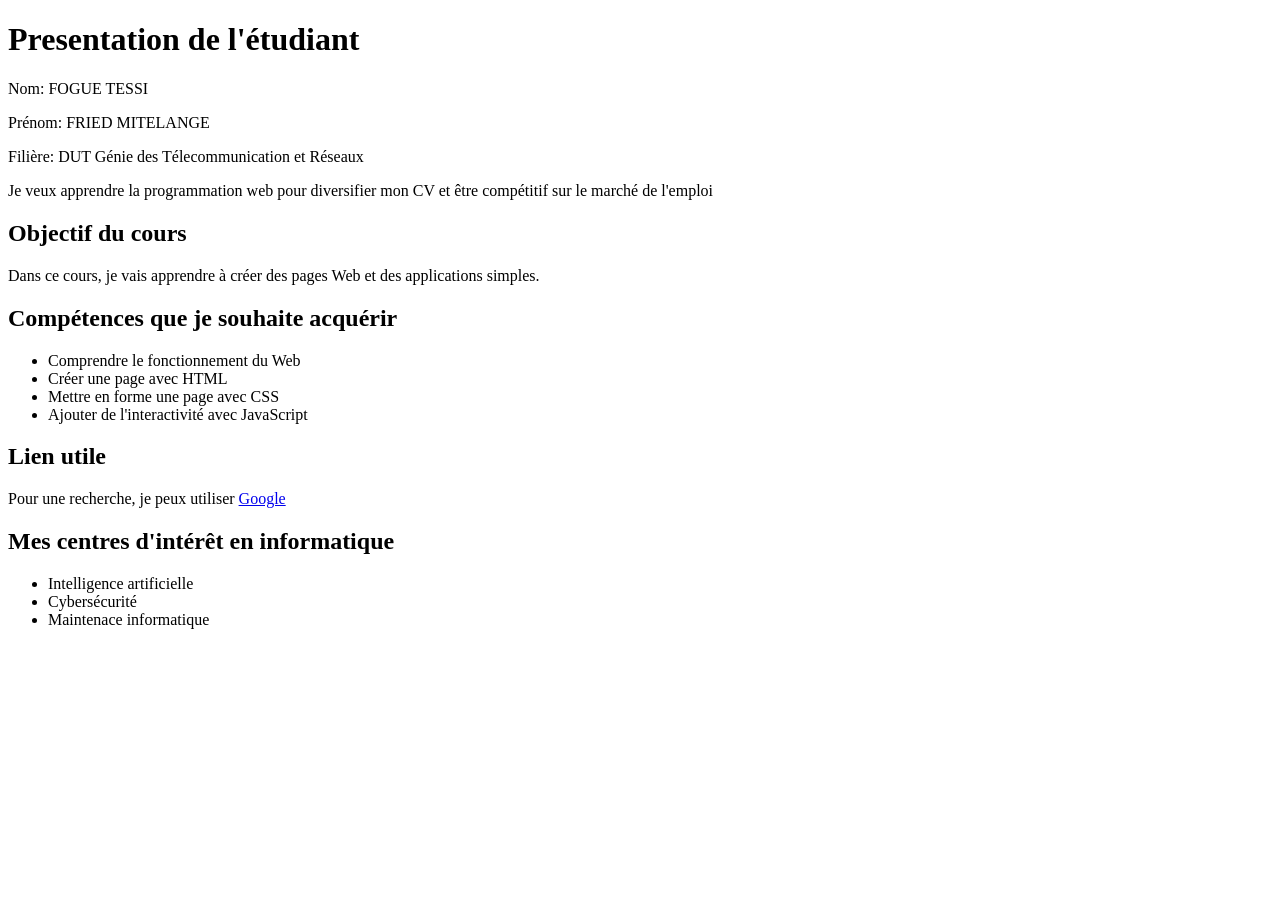
<file: TP1 DECOUVERTE WEB/index.html>
<!DOCTYPE html>
  <html lang="fr">
       <head>
         <meta charset="UTF-8">
         <TITLE> Ma première page web</TITLE>
       </head>
        <body>
            <h1>Presentation de l'étudiant</h1>
            <p> Nom: FOGUE TESSI </p>
            <p>Prénom: FRIED MITELANGE</p>
            <p>Filière: DUT Génie des Télecommunication et Réseaux</p>
            <p>Je veux apprendre la programmation web pour diversifier mon CV et être compétitif sur le marché de l'emploi</p>
            <h2>Objectif du cours</h2>
            <p>Dans ce cours, je vais apprendre à créer des pages Web et des applications simples.</p>
            <h2> Compétences que je souhaite acquérir</h2> 
            <ul>
                <li>Comprendre le fonctionnement du Web</li> 
                <li>Créer une page avec HTML</li>
                <li>Mettre en forme une page avec CSS</li>
                <li>Ajouter de l'interactivité avec JavaScript</li> 
            </ul>
            <h2>Lien utile</h2>
            <p>
                Pour une recherche, je peux utiliser 
                <a href="https://www.google.com">Google</a>
            </p>
            <h2> Mes centres d'intérêt en informatique</h2>
                <ul>
                    <li>Intelligence artificielle </li>
                    <li>Cybersécurité</li>
                    <li>Maintenace informatique</li>
                </ul>
            
        </body>

   </html>
</file>
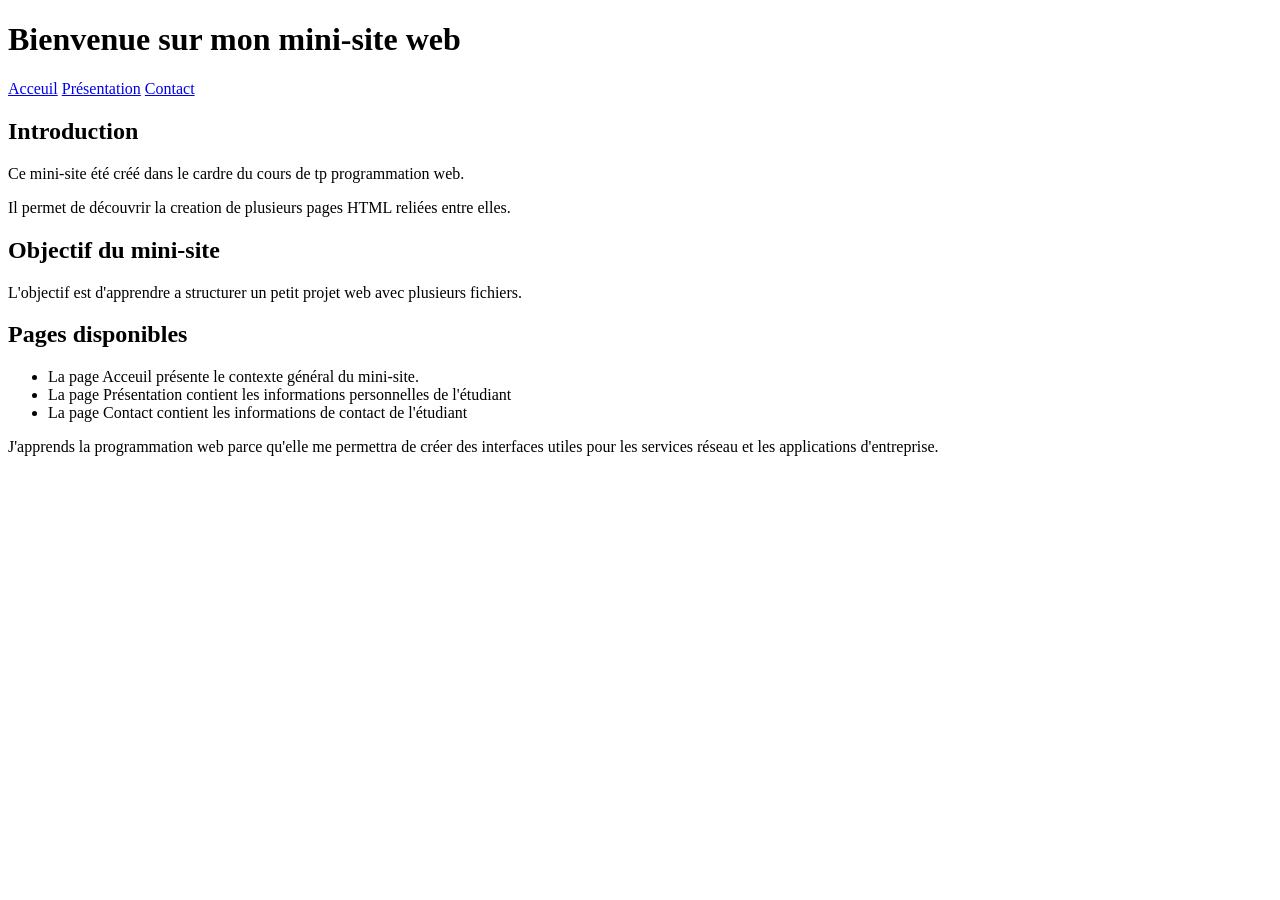
<file: TP2 MINI SITE HTML/INDEX.HTML>
<!doctype html>
<html lang="fr">
    <head>
        <meta charset="UTF-8">
        <TITLE>Acceuil-Mon mini-site</TITLE>
    </head>
    <body>
        <h1> Bienvenue sur mon mini-site web</h1>
        <nav>
            <a href="index.html">Acceuil</a>
            <a href="presentation.html">Présentation</a>
            <a href="Contact.html">Contact</a>
            
        </nav>
        <h2>Introduction</h2>
        <p>Ce mini-site été créé dans le cardre du cours de tp programmation web.</p>
        <p>Il permet de découvrir la creation de plusieurs pages HTML reliées entre elles. </p>
        <h2>Objectif du mini-site</h2>
        <p>L'objectif est d'apprendre a structurer un petit projet web avec plusieurs fichiers.</p>
        <h2>Pages disponibles</h2>
        <ul>
            <li>La page Acceuil présente le contexte général du mini-site.</li>
            <Li>La page Présentation contient les informations personnelles de l'étudiant</Li>
            <li>La page Contact contient les informations de contact de l'étudiant </li>
        </ul>
        <p> J'apprends la programmation web parce qu'elle me permettra de créer des interfaces utiles pour les services réseau et les applications d'entreprise.
        
        </p>
    </body> 
</html>
</file>
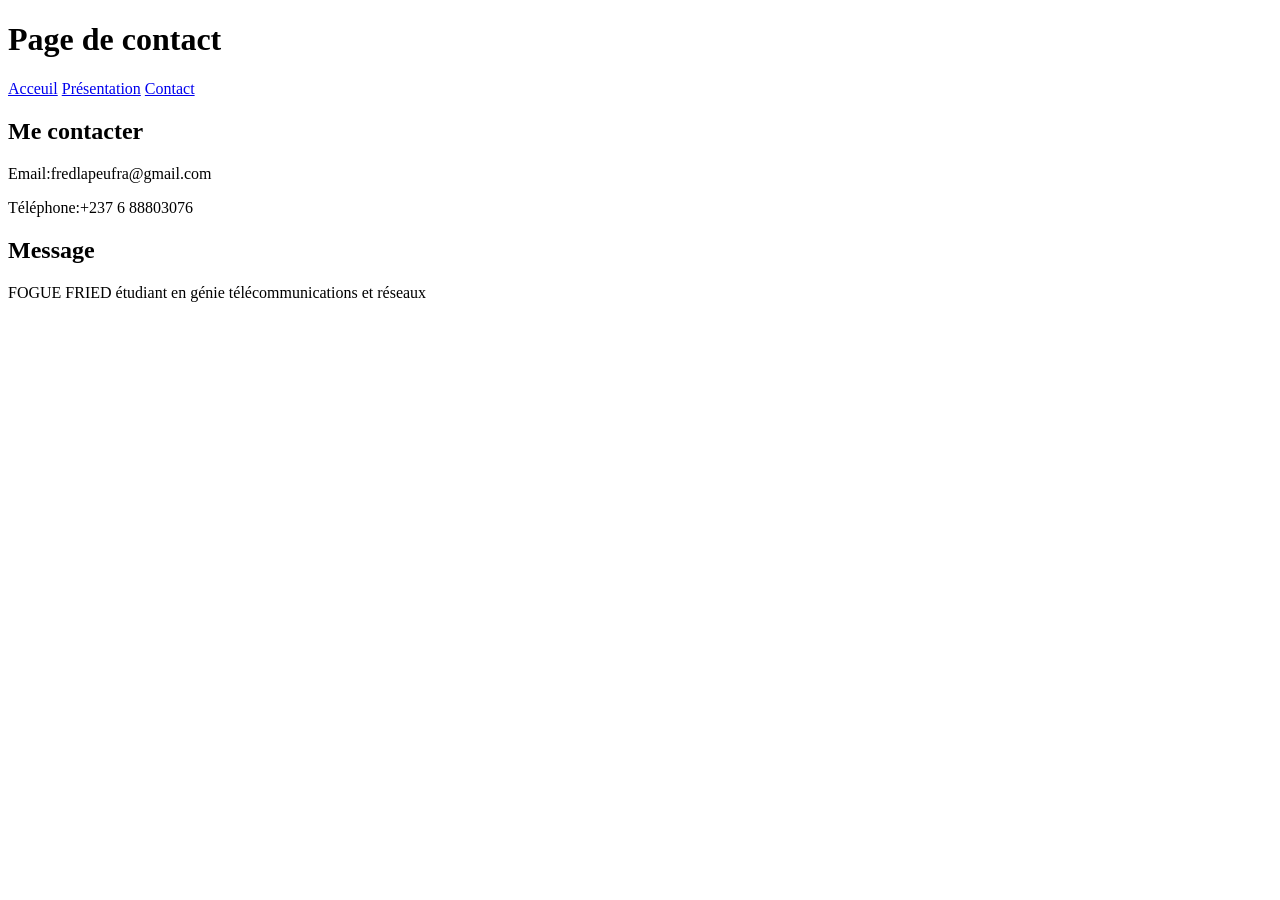
<file: TP2 MINI SITE HTML/CONTACT.HTML>
<!doctype html>
<html lang="fr">
    <head>
        <meta charset="UTF-8">
        <TITLE>Contact-Mon mini-site</TITLE>
    </head>
    <body>
        <h1>Page de contact </h1>
        <nav>
            <a href="index.html">Acceuil</a>
            <a href="presentation.html">Présentation</a>
            <a href="Contact.html">Contact</a>
        </nav>
        <h2>Me contacter</h2>
        <p>Email:fredlapeufra@gmail.com</p>
        <p>Téléphone:+237 6 88803076</p>
        <h2>Message</h2>
        <p>FOGUE FRIED étudiant en génie télécommunications et réseaux </p>
        </body>
        </html>
</file>
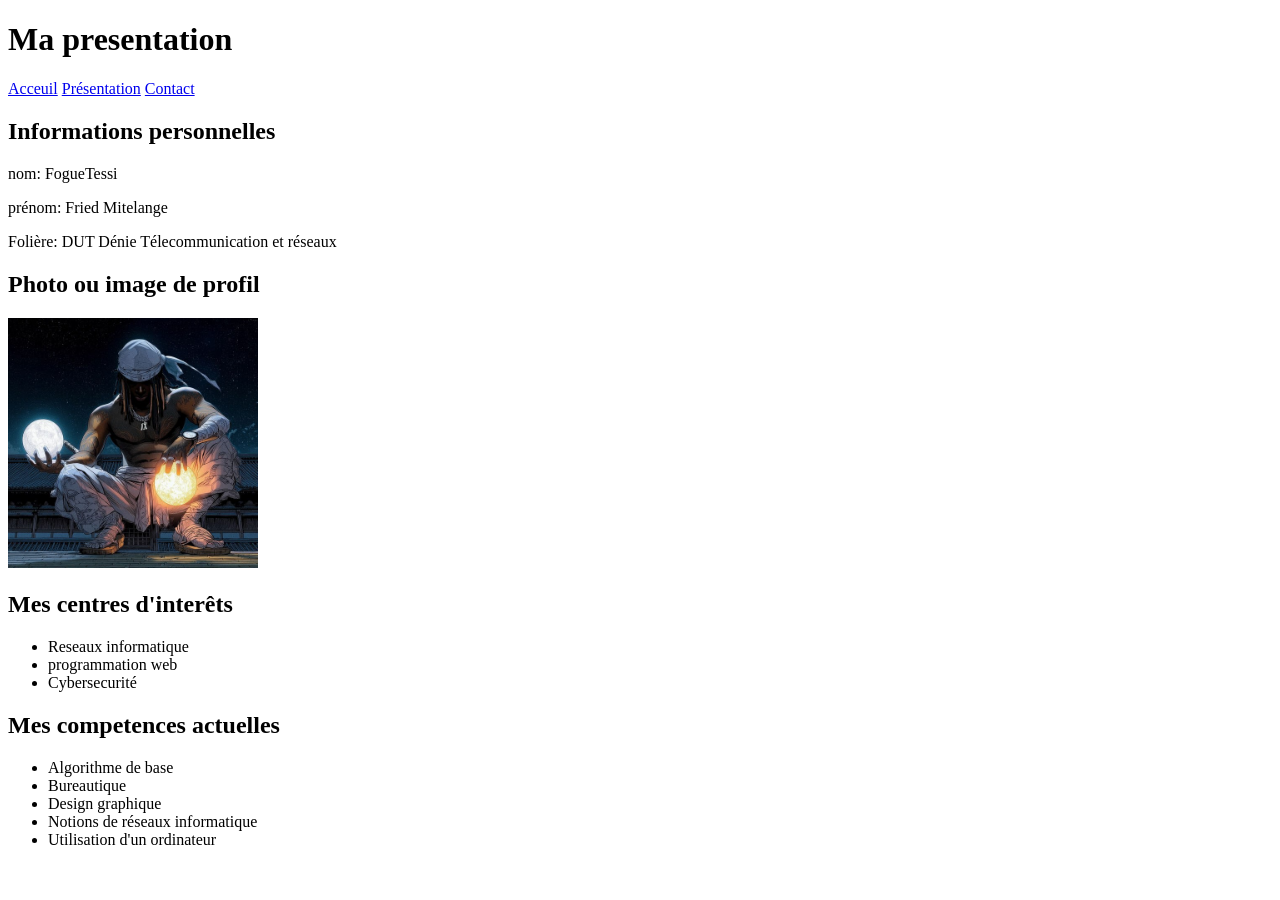
<file: TP2 MINI SITE HTML/PRESENTATION.HTML>
<!doctype html>
<html lang="fr">
    <head>
        <meta charset="UTF-8">
        <TITLE>Presentatio mon mini-site</TITLE>
    </head>
    <body>
        <h1>Ma presentation</h1>
        <nav>
            <a href="index.html">Acceuil</a>
            <a href="presentation.html">Présentation</a>
            <a href="contact.html">Contact</a>
        </nav>
        <h2>Informations personnelles</h2>
        <p>nom: FogueTessi</p>
        <p> prénom: Fried Mitelange</p>
        <p>Folière: DUT Dénie Télecommunication et réseaux</p>
        <h2>Photo ou image de profil</h2>
        <img src="images/profil.jpg" alt="image de profil" width="250">
        <h2> Mes centres d'interêts</h2>
        <ul>
            <li>Reseaux informatique</li>
            <li>programmation web</li>
            <li>Cybersecurité</li>
        </ul>
        <h2>Mes competences actuelles</h2>
        <ul>
            <li>Algorithme de base</li>
            <li>Bureautique</li>
            <li>Design graphique</li>
            <li>Notions de réseaux informatique</li>
            <li>Utilisation d'un ordinateur</li>
        </ul>
    </body>
</file>
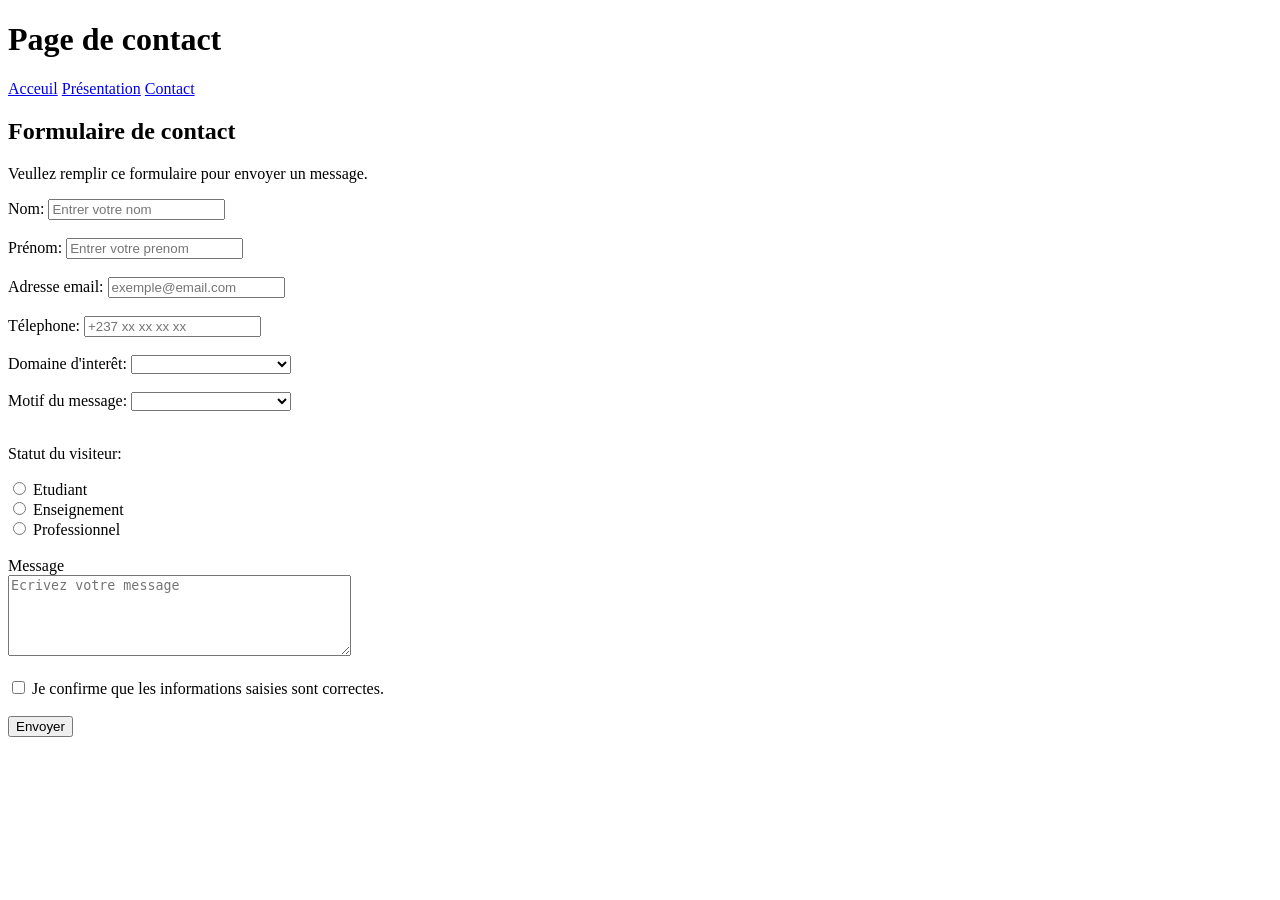
<file: TP3 Formulaire HTML/CONTACT.HTML>
<!doctype html>
<html lang="fr">
    <head>
        <meta charset="UTF-8">
        <TITLE>Contact-Mon mini-site</TITLE>
    </head>
    <body>
        <h1>Page de contact </h1>
        <nav>
            <a href="index.html">Acceuil</a>
            <a href="presentation.html">Présentation</a>
            <a href="Contact.html">Contact</a>
        </nav>
        <h2>Formulaire de contact</h2>
        <p>Veullez remplir ce formulaire pour envoyer un message.</p>
        <form>
            <label for="nom" >Nom:</label>
            <input type="text" id="nom" name="nom" placeholder="Entrer votre nom" required>
            <br>
            <br>
            <label for="prenom">Prénom:</label>
            <input type="text" id="prenom" name="prenom" placeholder="Entrer votre prenom" required>
            <br>
            <br>
            <label for="email">Adresse email:</label>
            <input type="email" id="email" name="email"placeholder="exemple@email.com" required  >
            <br>
            <br>
            <label for="telephone">Télephone:</label>
            <input type="tel" id="telephone" name="telephone" placeholder="+237 xx xx xx xx" ></input>
            <br>
            <br>
            <label for="domaine">Domaine d'interêt:</label>
            <select id="domaine" name="domaine" required>
            <option value=""></option>
                <option value="reseaux">réseaux informatique</option>
                <option value="cybersecurite">Cybersecurité</option>
                <option value="developpement-web">Developpement-web</option>
               <option value="autre"> Administration système</option>
               </select>
               <br>
               <br>

            <label for="motif">Motif du message:</label>
            <select id="motif" name="motif" required>
                <option value=""></option>
                <option value="information">Demande d'information</option>
                <option value="stage">Demande de stage</option>
                <option value="projet">Proposition de projet</option>
               <option value="autre"> Autre demande</option> 
            </select>
            <br>
            <br>
            <p>Statut du visiteur:</p>
            <input type="radio" id="etudiant" name="statut" value="etudiant" required></input>
            <label for="etudiant">Etudiant</label>
            <br>
            <input type="radio" id="enseignement" name="statut" value="enseignement">
            <label for="enseignement">Enseignement</label>
            <br>
            <input type="radio" id="professionnel" name="statut" value=" professionnel">
            <label for="professionnel">Professionnel</label>
            <br>
            <br>

            <label for="message">Message</label>
            <br>
            <textarea id="message" name="message" rows="5" cols="40" placeholder="Ecrivez votre message" required></textarea>
            <br>
            <br>
            <input type="checkbox" id="confirmation" name="confirmation" required>
            <label for="confirmation">Je confirme que les informations saisies sont correctes.</label>
            <br>
            <br>
            <button type="submit">Envoyer</button>

        </form>
        </body>
        </html>
</file>
